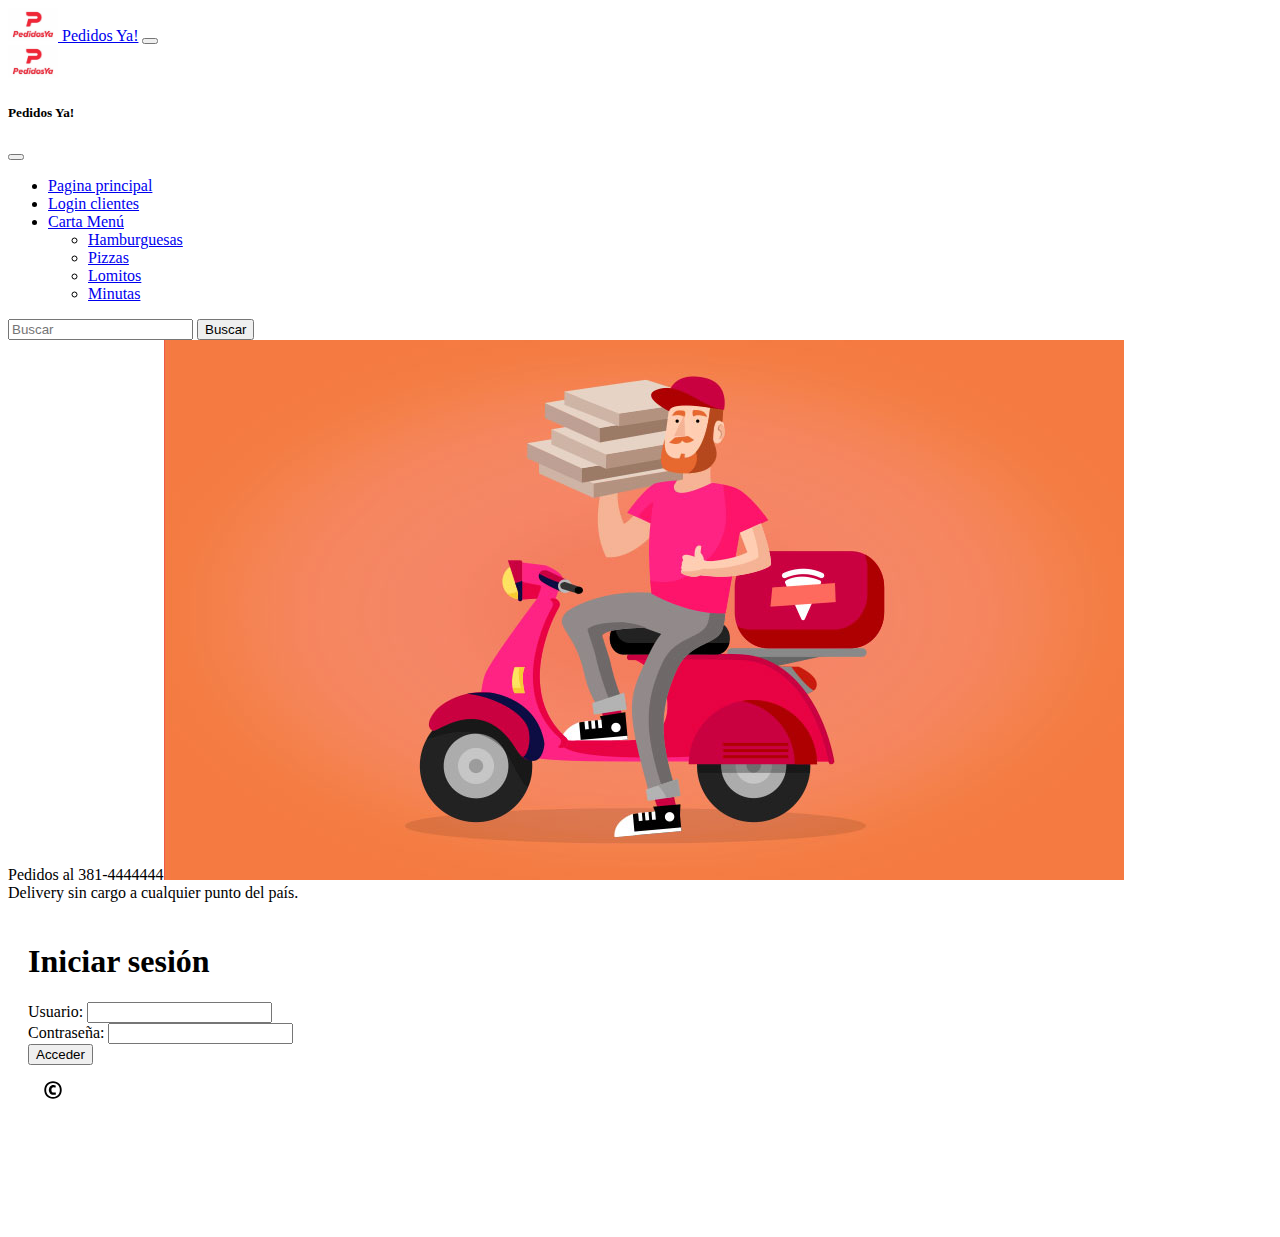
<file: index.html>
<!doctype html>
<html lang="en">

<head>
    <meta charset="utf-8">
    <meta name="viewport" content="width=device-width, initial-scale=1">
    <title>Login Pedidos Ya</title>
    <link href="https://cdn.jsdelivr.net/npm/bootstrap@5.3.2/dist/css/bootstrap.min.css" rel="stylesheet"
        integrity="sha384-T3c6CoIi6uLrA9TneNEoa7RxnatzjcDSCmG1MXxSR1GAsXEV/Dwwykc2MPK8M2HN" crossorigin="anonymous">
    <link rel="stylesheet" href="style.css">
</head>

<body>
    <!--inicio nav-->
  <nav class="navbar navbar-dark bg-dark fixed-top">
    <div class="container-fluid">
      <a class="navbar-brand" href="index.html"><img src="img/logo.jpeg" width="50" alt="logo"> Pedidos Ya!</a>
      <button class="navbar-toggler" type="button" data-bs-toggle="offcanvas" data-bs-target="#offcanvasDarkNavbar"
        aria-controls="offcanvasDarkNavbar" aria-label="Toggle navigation">
        <span class="navbar-toggler-icon"></span>
      </button>
      <div class="offcanvas offcanvas-start text-bg-dark" tabindex="-1" id="offcanvasDarkNavbar"
        aria-labelledby="offcanvasDarkNavbarLabel">
        <div class="offcanvas-header">
          <img src="img/logo.jpeg" width="50" alt="logo">
          <h5 class="offcanvas-title" id="offcanvasDarkNavbarLabel">Pedidos Ya!</h5>
          <button type="button" class="btn-close btn-close-white" data-bs-dismiss="offcanvas"
            aria-label="Close"></button>
        </div>
        <div class="offcanvas-body">
          <ul class="navbar-nav justify-content-end flex-grow-1 pe-3">
            <li class="nav-item">
              <a class="nav-link active" aria-current="page" href="#">Pagina principal</a>
            </li>
            <li class="nav-item">
              <a class="nav-link" href="index.html">Login clientes</a>
            </li>
            <li class="nav-item dropdown">
              <a class="nav-link dropdown-toggle" href="#" role="button" data-bs-toggle="dropdown"
                aria-expanded="false">
                Carta Menú
              </a>
              <ul class="dropdown-menu dropdown-menu-dark">
                <li><a class="dropdown-item" href="#">Hamburguesas</a></li>
                <li><a class="dropdown-item" href="#">Pizzas</a></li>
                <li><a class="dropdown-item" href="#">Lomitos</a></li>
                <li><a class="dropdown-item" href="#">Minutas</a></li>
              </ul>
            </li>
          </ul>
          <form class="d-flex mt-3" role="search">
            <input class="form-control me-2" type="search" placeholder="Buscar" aria-label="Search">
            <button class="btn btn-danger" type="submit">Buscar</button>
          </form>
          <div class="m-2 text-center fw-bold  fs-5"> Pedidos al 381-4444444<img src="img/delivery.jpeg" class="w-100" alt="del"></div>
          <div class="text-center ">Delivery sin cargo a cualquier punto del país.</div>
        </div>
      </div>
    </div>
  </nav>
  <!--fin nav-->

    <!--inicio formulario login-->
    <div class="container m-3 mt-5 login-container">
        <div class="card mx-auto" style="max-width: 400px;">
            <div class="card-body">
                <h1 class="text-center">Iniciar sesión</h1>
                <form id="loginForm">
                    <div class="form-group">
                        <label for="username">Usuario:</label>
                        <input type="text" class="form-control" id="username" name="username" required>
                    </div>

                    <div class="form-group">
                        <label for="password">Contraseña:</label>
                        <input type="password" class="form-control" id="password" name="password" required>
                    </div>

                    <button type="button" class="btn btn-danger btn-block m-2" onclick="login()">Acceder</button>
                </form>
            </div>
        </div>

        <div class="alert alert-success mt-3" role="alert" id="messageContainer" style="display: none;"></div>

        <!--fin formulario login-->

        <!-- Inicio Footer  -->
        <footer class="mt-4 bg-dark">
            <div class="container-fluid ">
            <div class="text-center mb-4">
                <div><img src="img/copyright.svg" alt="copy" width="20">Todos los derechos reservados</div>
                <div>copyright 2023</div>
                <div>Chico, Rodrigo José</div>
                <div>Evans, Ricardo Arturo</div>
                <div>rodrigochico2023@gmail.com</div>
                <div>rickynerd@hotmail.com</div>
            </div>
        </div>

        </footer>
        <!-- Fin Footer  -->

        <script src="script.js"></script>

        <script src="https://cdn.jsdelivr.net/npm/bootstrap@5.3.2/dist/js/bootstrap.bundle.min.js"
            integrity="sha384-C6RzsynM9kWDrMNeT87bh95OGNyZPhcTNXj1NW7RuBCsyN/o0jlpcV8Qyq46cDfL"
            crossorigin="anonymous"></script>
</body>

</html>
</file>
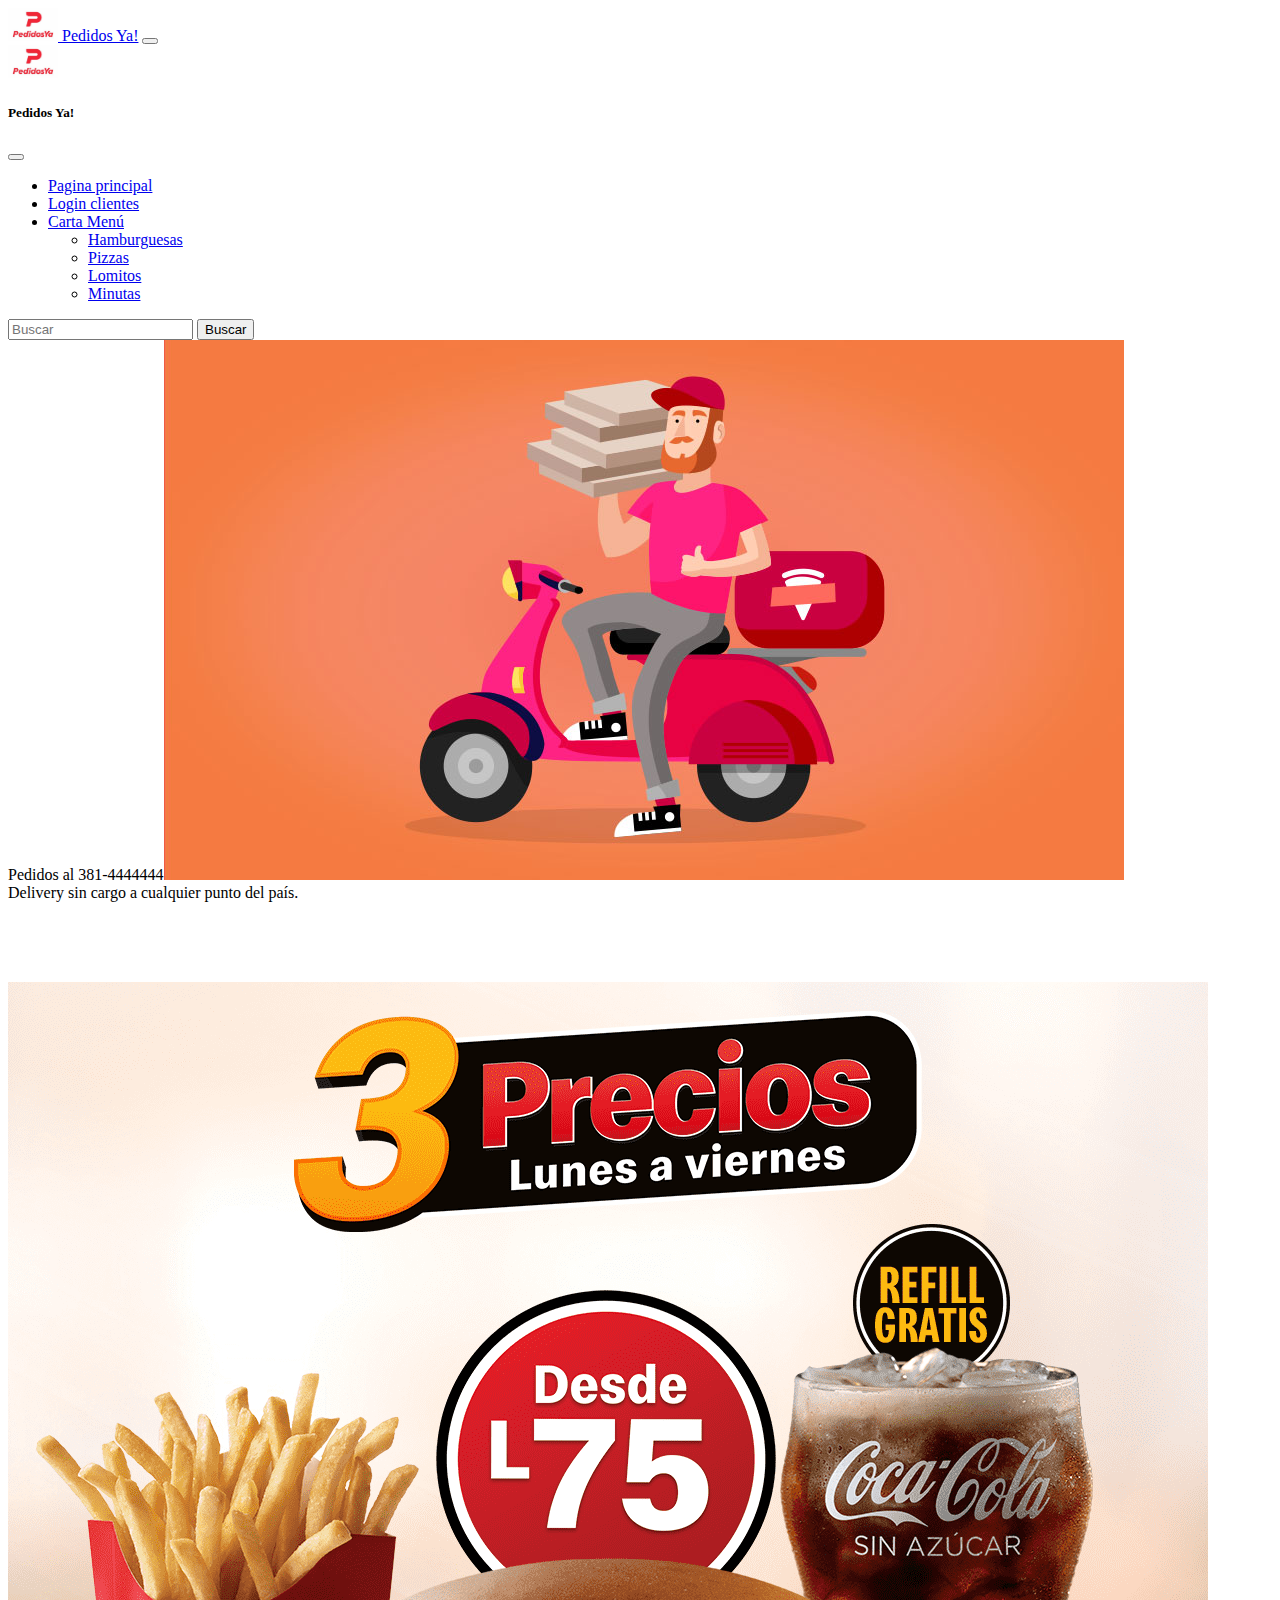
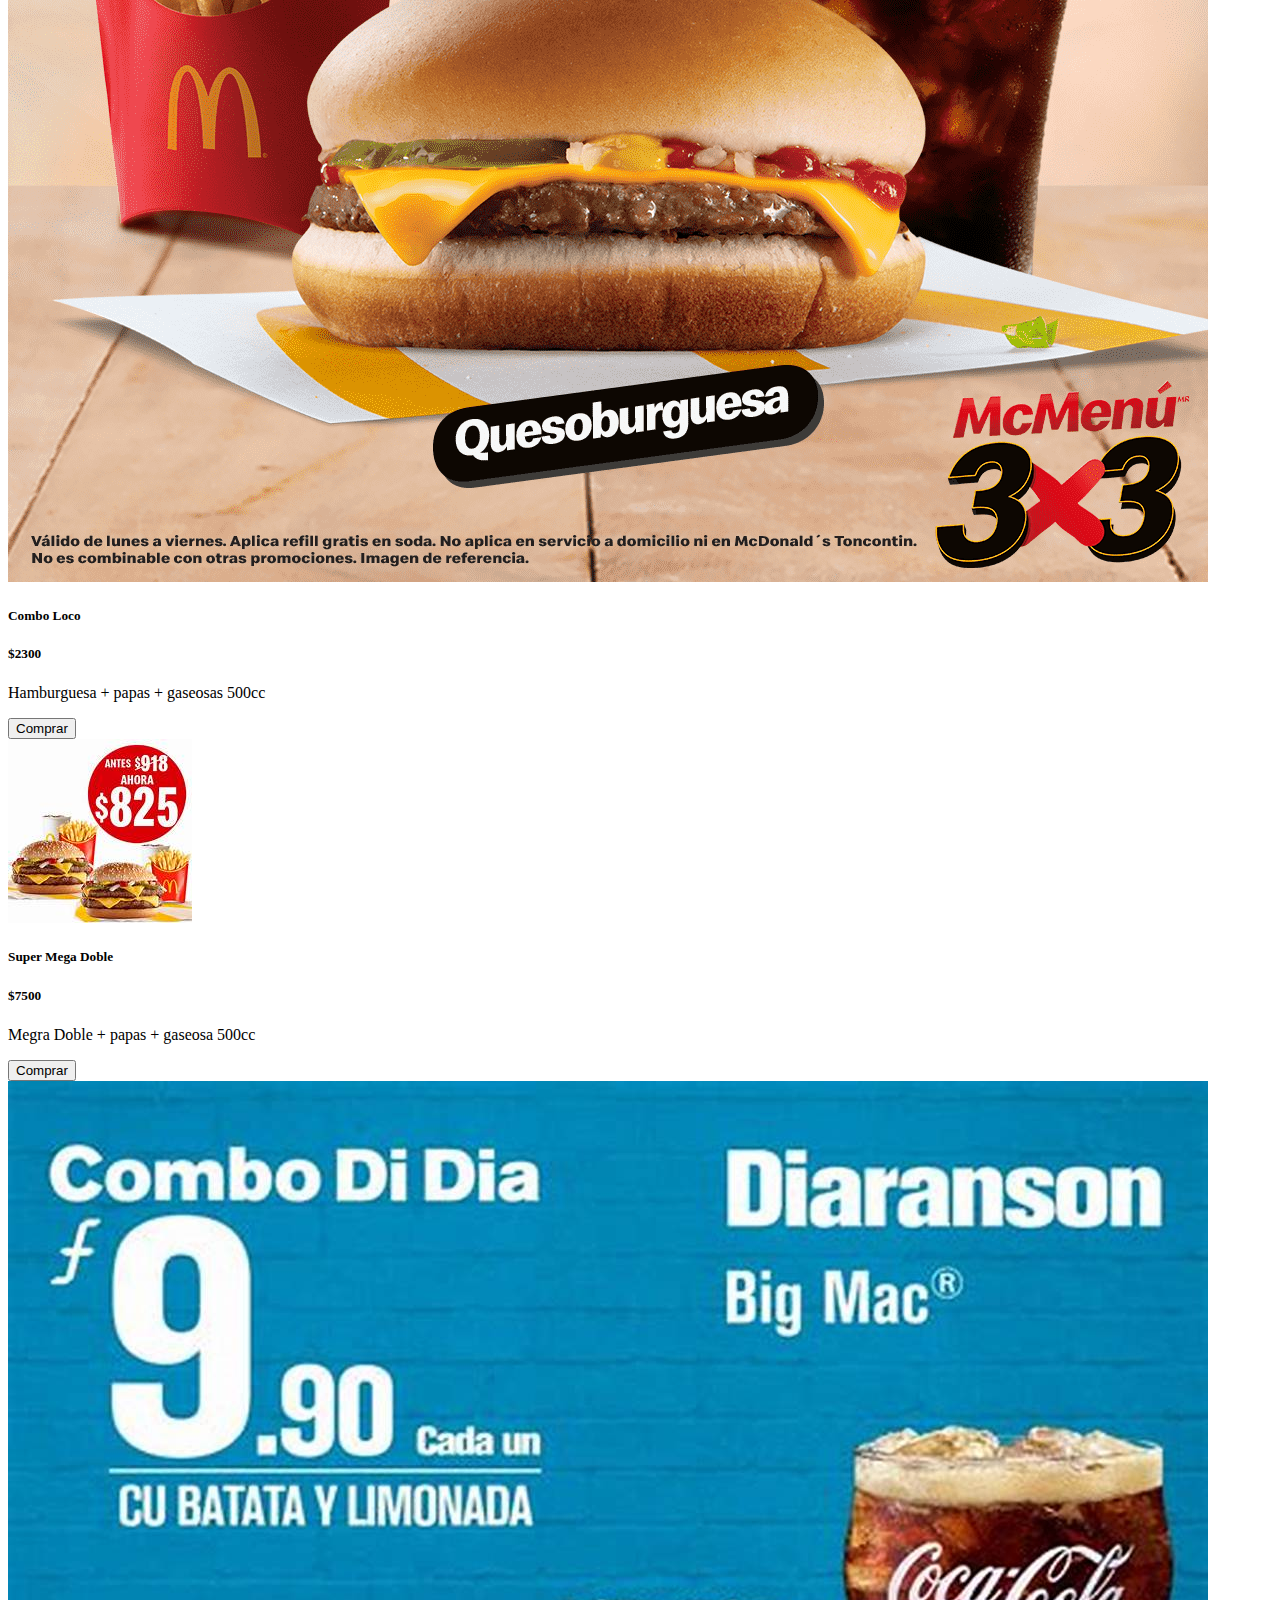
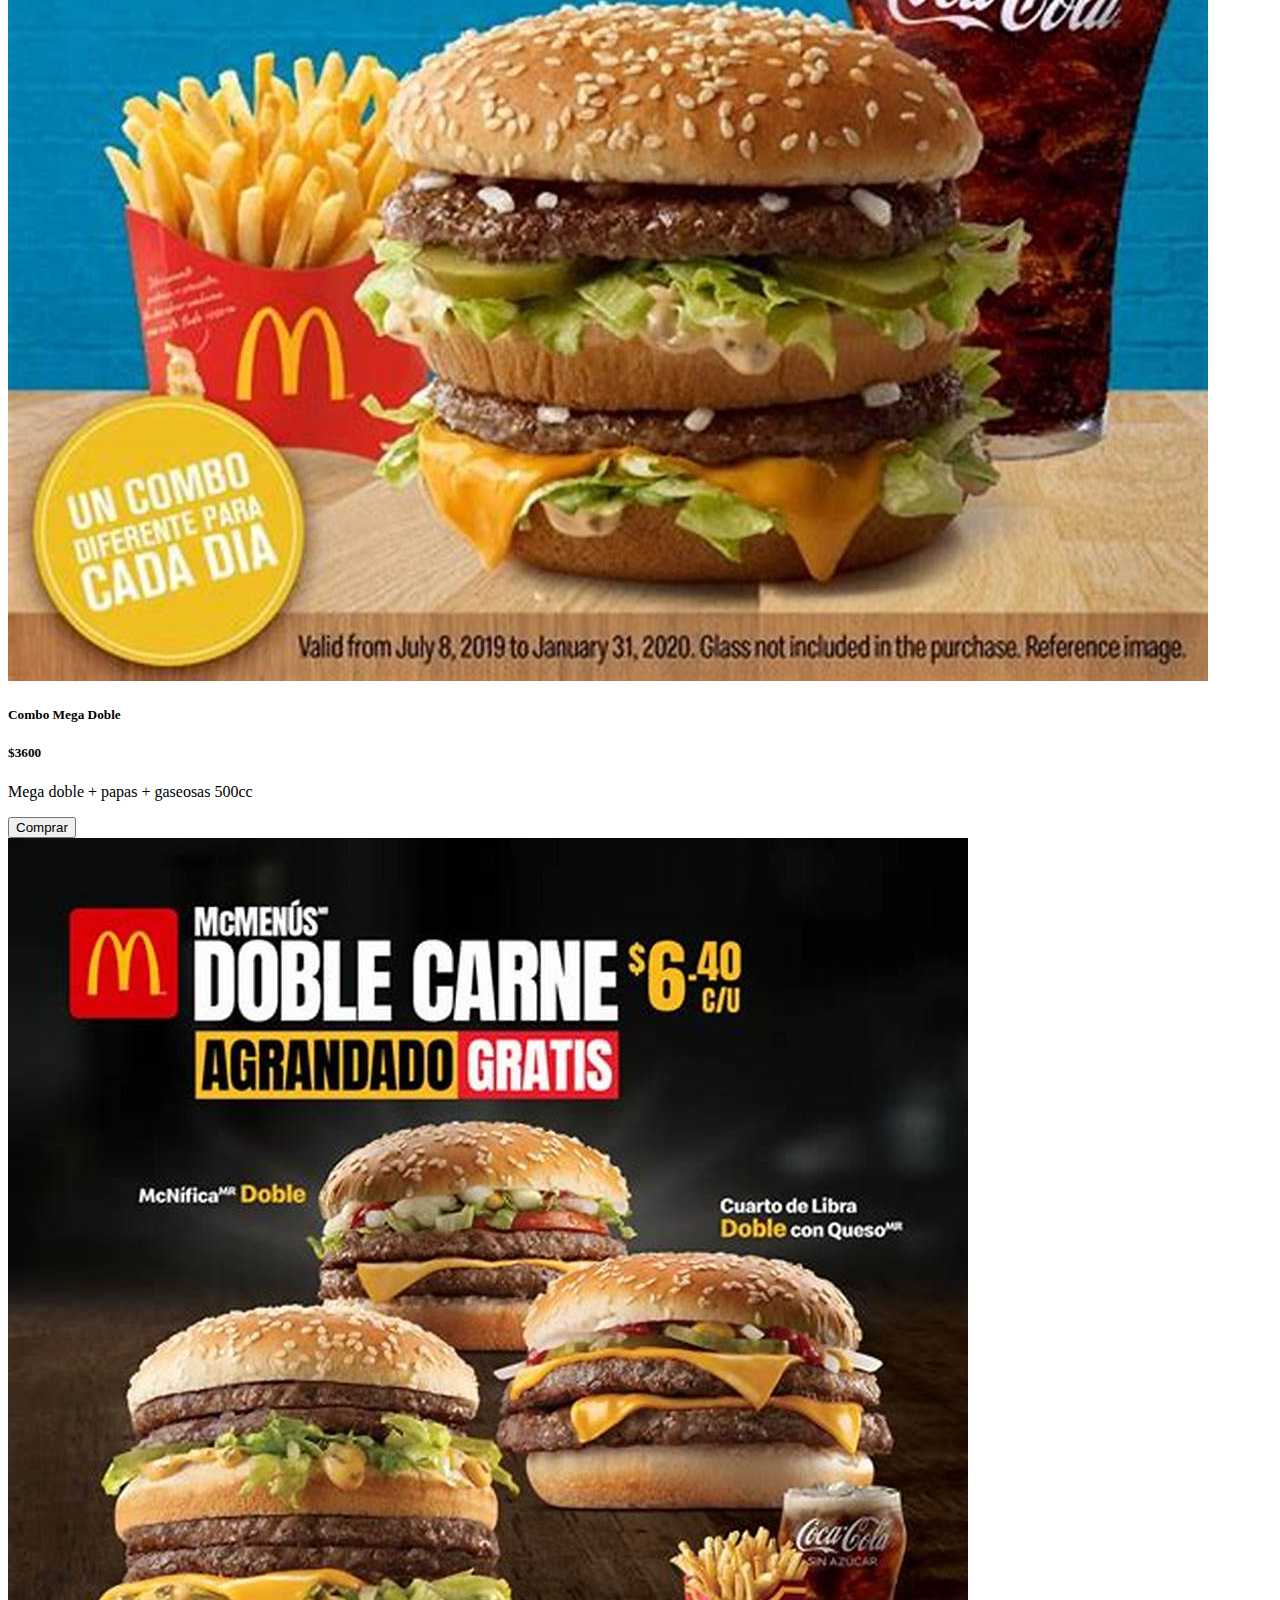
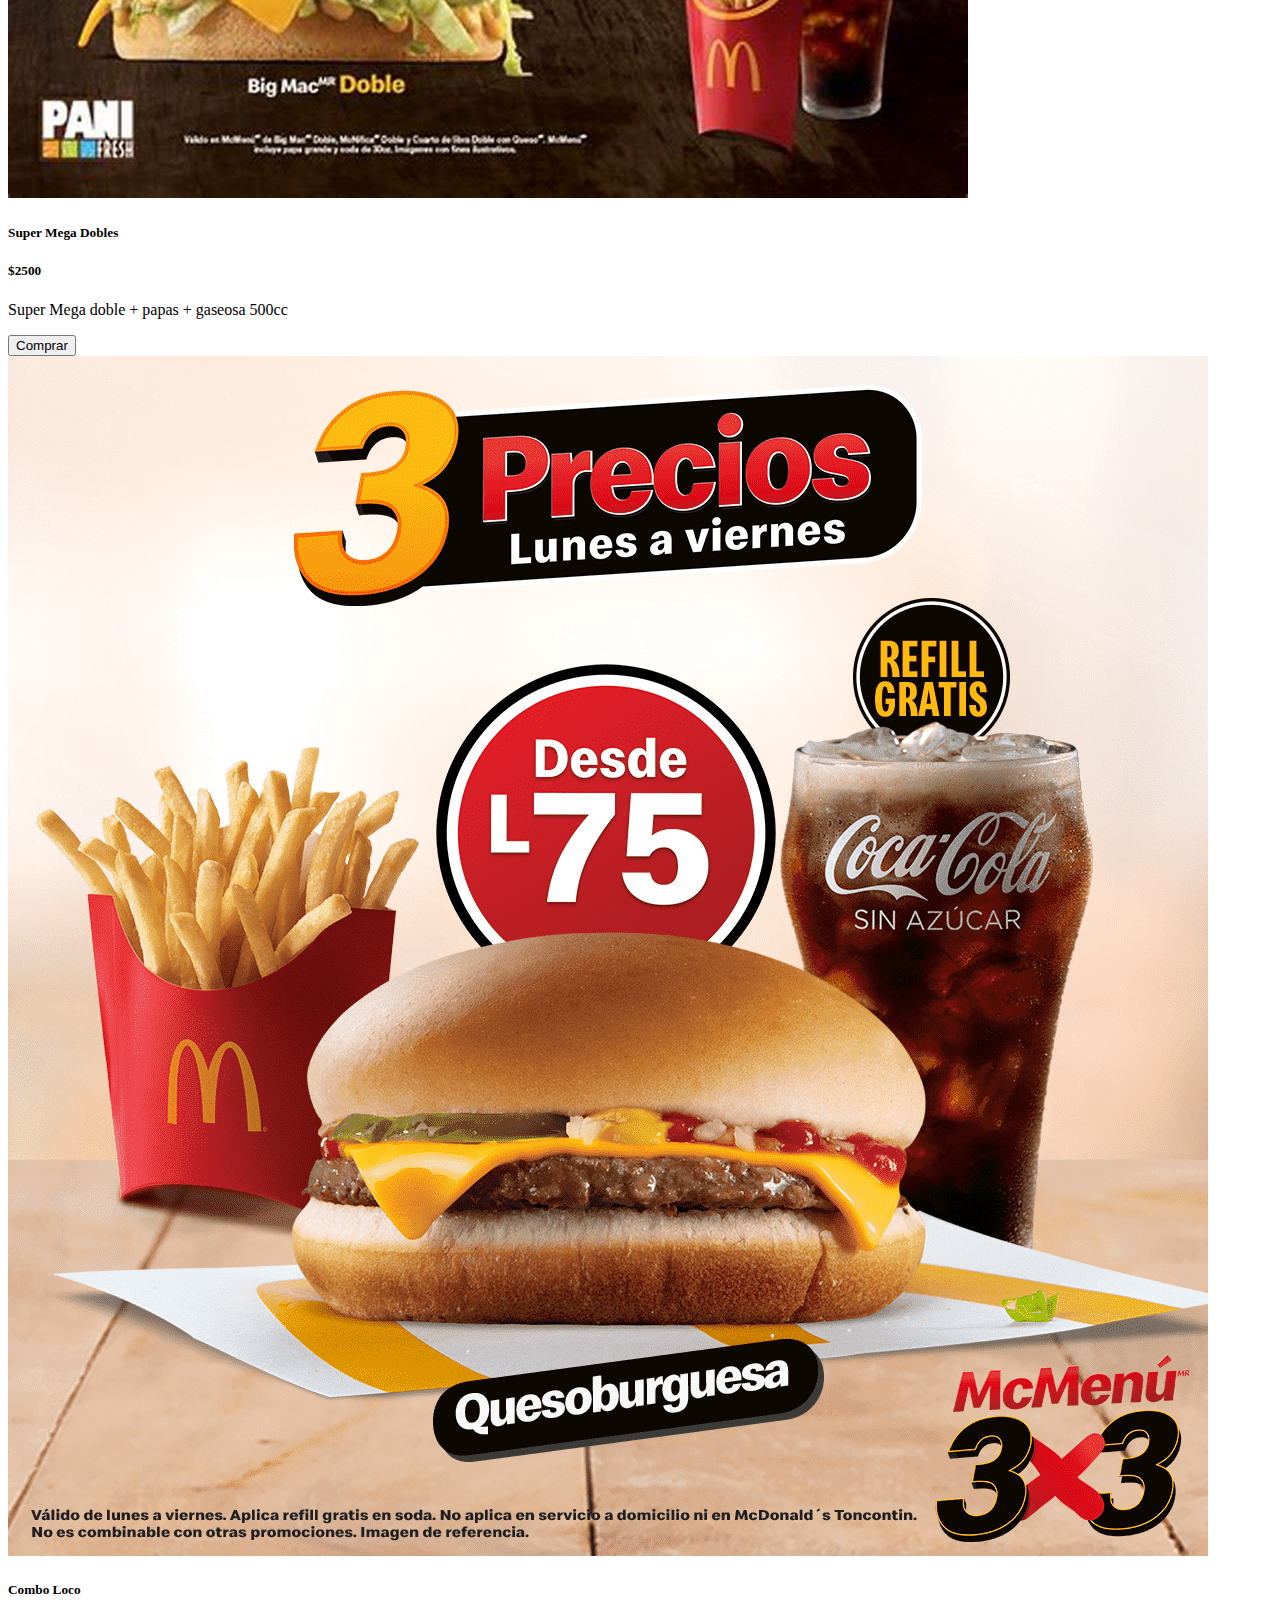
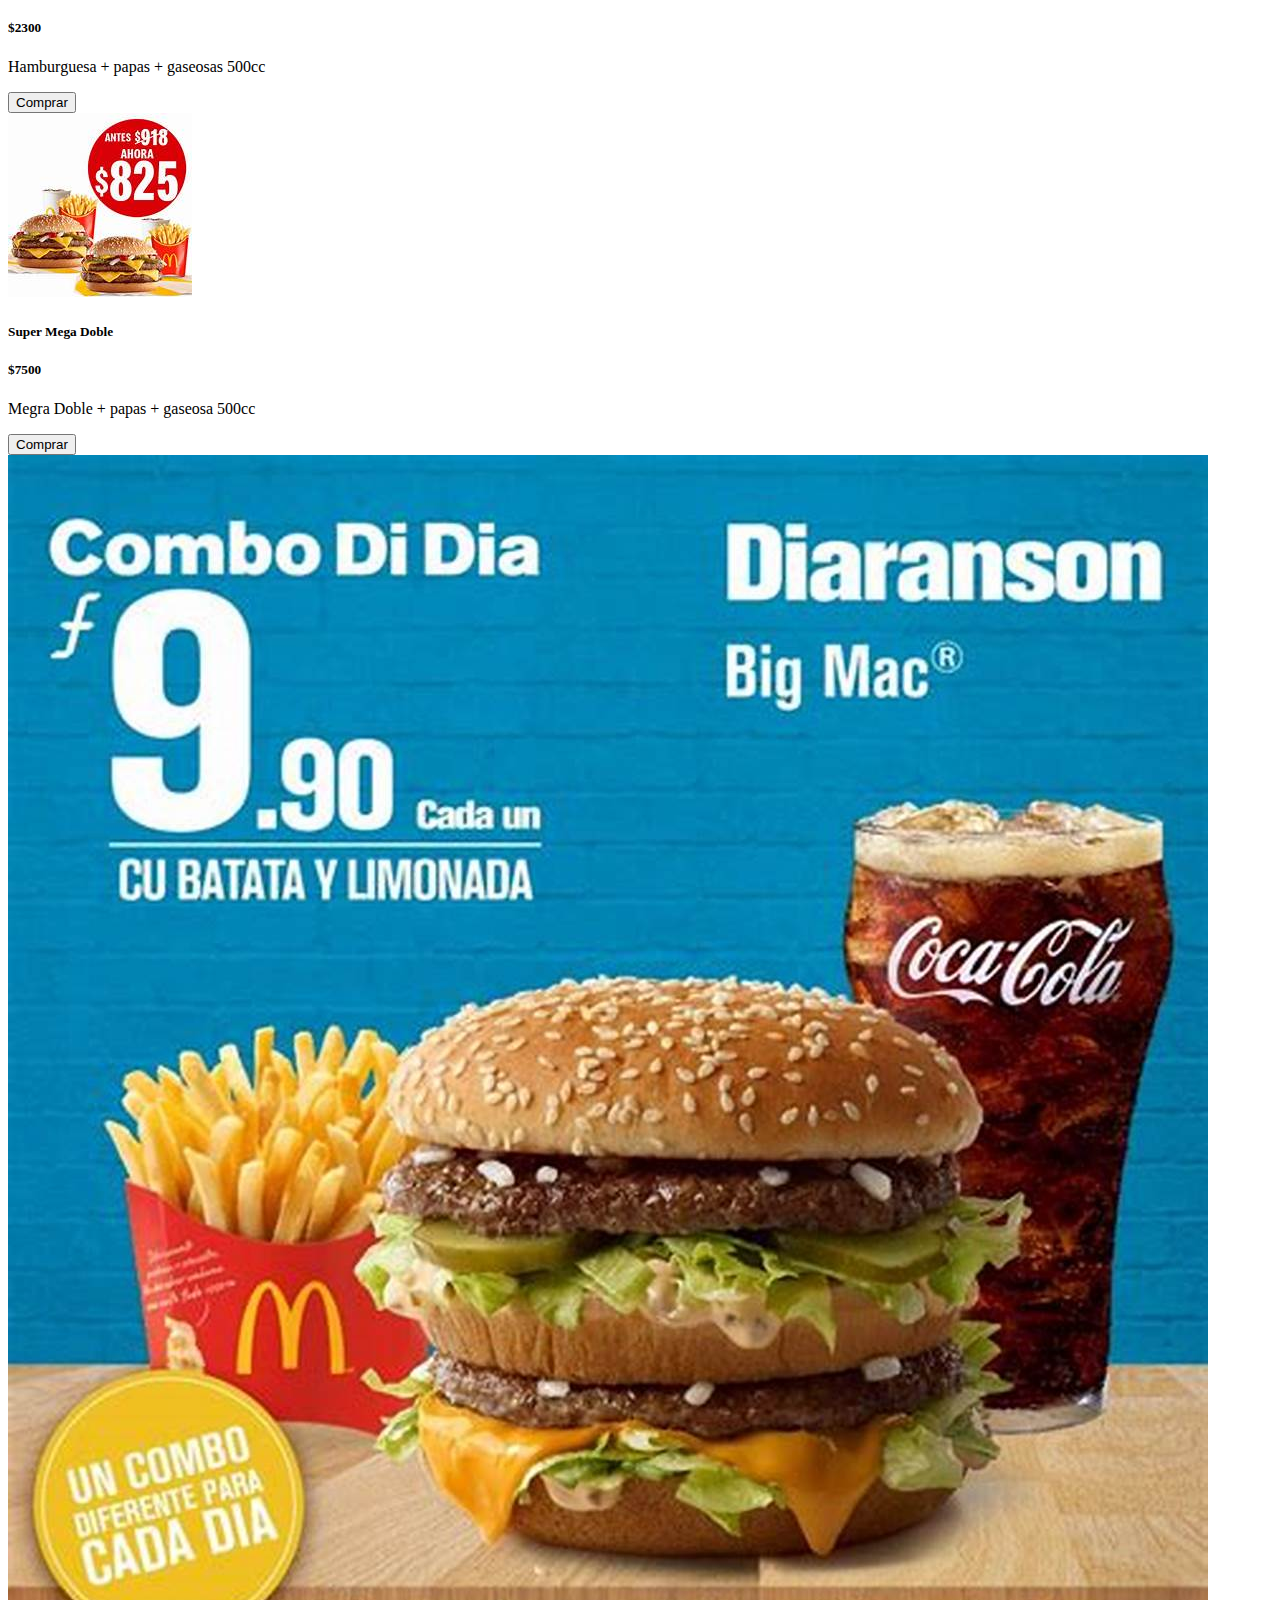
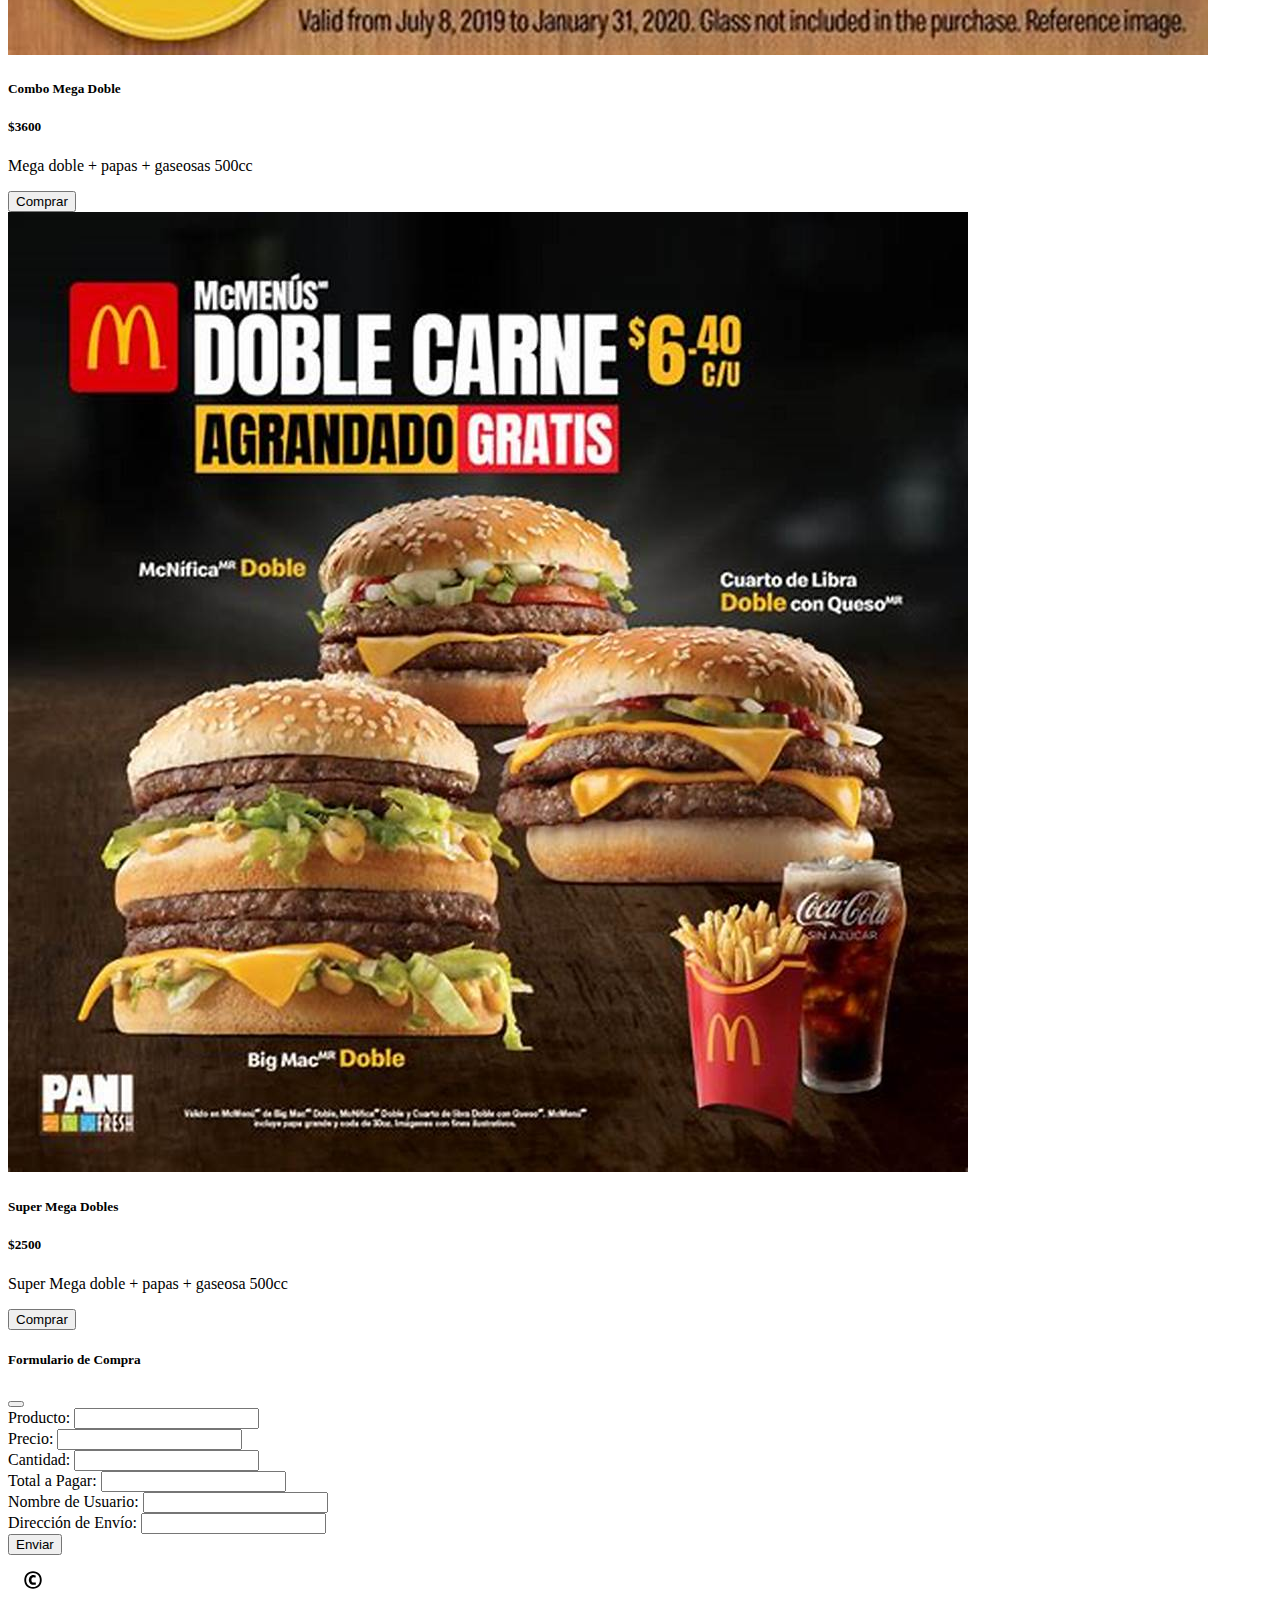
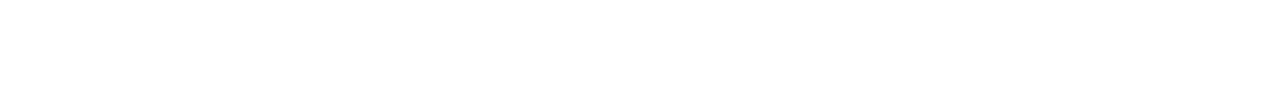
<file: home.html>
<!doctype html>
<html lang="en">

<head>
  <meta charset="utf-8">
  <meta name="viewport" content="width=device-width, initial-scale=1">
  <title>Login Pedidos Ya</title>
  <link href="https://cdn.jsdelivr.net/npm/bootstrap@5.3.2/dist/css/bootstrap.min.css" rel="stylesheet"
    integrity="sha384-T3c6CoIi6uLrA9TneNEoa7RxnatzjcDSCmG1MXxSR1GAsXEV/Dwwykc2MPK8M2HN" crossorigin="anonymous">
  <link rel="stylesheet" href="style.css">
</head>

<body>
  <!--inicio nav-->
  <nav class="navbar navbar-dark bg-dark fixed-top">
    <div class="container-fluid">
      <a class="navbar-brand" href="index.html"><img src="img/logo.jpeg" width="50" alt="logo"> Pedidos Ya!</a>
      <button class="navbar-toggler" type="button" data-bs-toggle="offcanvas" data-bs-target="#offcanvasDarkNavbar"
        aria-controls="offcanvasDarkNavbar" aria-label="Toggle navigation">
        <span class="navbar-toggler-icon"></span>
      </button>
      <div class="offcanvas offcanvas-start text-bg-dark" tabindex="-1" id="offcanvasDarkNavbar"
        aria-labelledby="offcanvasDarkNavbarLabel">
        <div class="offcanvas-header">
          <img src="img/logo.jpeg" width="50" alt="logo">
          <h5 class="offcanvas-title" id="offcanvasDarkNavbarLabel">Pedidos Ya!</h5>
          <button type="button" class="btn-close btn-close-white" data-bs-dismiss="offcanvas"
            aria-label="Close"></button>
        </div>
        <div class="offcanvas-body">
          <ul class="navbar-nav justify-content-end flex-grow-1 pe-3">
            <li class="nav-item">
              <a class="nav-link active" aria-current="page" href="#">Pagina principal</a>
            </li>
            <li class="nav-item">
              <a class="nav-link" href="index.html">Login clientes</a>
            </li>
            <li class="nav-item dropdown">
              <a class="nav-link dropdown-toggle" href="#" role="button" data-bs-toggle="dropdown"
                aria-expanded="false">
                Carta Menú
              </a>
              <ul class="dropdown-menu dropdown-menu-dark">
                <li><a class="dropdown-item" href="#">Hamburguesas</a></li>
                <li><a class="dropdown-item" href="#">Pizzas</a></li>
                <li><a class="dropdown-item" href="#">Lomitos</a></li>
                <li><a class="dropdown-item" href="#">Minutas</a></li>
              </ul>
            </li>
          </ul>
          <form class="d-flex mt-3" role="search">
            <input class="form-control me-2" type="search" placeholder="Buscar" aria-label="Search">
            <button class="btn btn-danger" type="submit">Buscar</button>
          </form>
          <div class="m-2 text-center fw-bold  fs-5"> Pedidos al 381-4444444<img src="img/delivery.jpeg" class="w-100" alt="del"></div>
          <div class="text-center ">Delivery sin cargo a cualquier punto del país.</div>
        </div>
      </div>
    </div>
  </nav>
  <!--fin nav-->

  <!--inicio cards-->
  <div class="container margin-cards">
    <div class="row m-4 ">
      <div class="col-md-3 mb-3">
        <div class="card">
          <img src="img/menu1.png" class="card-img-top img-fluid mx-auto" alt="Imagen del producto">
          <div class="card-body">
            <h5 class="card-title text-center ">Combo Loco</h5>
            <h5 class="card-title text-center fw-bold">$2300</h5>
            <p class="card-text text-center">Hamburguesa + papas + gaseosas 500cc</p>
            <button class="btn btn-danger fs-6 d-block mx-auto" data-bs-toggle="modal" data-bs-target="#exampleModal"
              data-product="Combo Loco" data-price="2300" data-quantity="1">
              Comprar
            </button>
          </div>
        </div>
      </div>
      <div class="col-md-3 mb-3">
        <div class="card">
          <img src="img/menu2.jpeg" class="card-img-top img-fluid mx-auto" alt="Imagen del producto">
          <div class="card-body">
            <h5 class="card-title text-center">Super Mega Doble</h5>
            <h5 class="card-title text-center fw-bold">$7500</h5>
            <p class="card-text text-center">Megra Doble + papas + gaseosa 500cc</p>
            <button class="btn btn-danger fs-6 d-block mx-auto" data-bs-toggle="modal" data-bs-target="#exampleModal"
              data-product="Super Mega Doble" data-price="7500" data-quantity="1">
              Comprar
            </button>
          </div>
        </div>
      </div>
      <div class="col-md-3 mb-3">
        <div class="card">
          <img src="img/menu3.jpeg" class="card-img-top img-fluid mx-auto" alt="Imagen del producto">
          <div class="card-body">
            <h5 class="card-title text-center">Combo Mega Doble</h5>
            <h5 class="card-title text-center fw-bold">$3600</h5>
            <p class="card-text text-center">Mega doble + papas + gaseosas 500cc</p>
            <button class="btn btn-danger fs-6 d-block mx-auto" data-bs-toggle="modal" data-bs-target="#exampleModal"
              data-product="Combo Mega Doble" data-price="3600" data-quantity="1">
              Comprar
            </button>
          </div>
        </div>
      </div>
      <div class="col-md-3 mb-3">
        <div class="card">
          <img src="img/menu4.jpeg" class="card-img-top img-fluid mx-auto" alt="Imagen del producto">
          <div class="card-body">
            <h5 class="card-title text-center">Super Mega Dobles</h5>
            <h5 class="card-title text-center fw-bold">$2500</h5>
            <p class="card-text text-center">Super Mega doble + papas + gaseosa 500cc</p>
            <button class="btn btn-danger fs-6 d-block mx-auto" data-bs-toggle="modal" data-bs-target="#exampleModal"
              data-product="Super Mega Doble" data-price="2500" data-quantity="1">
              Comprar
            </button>
          </div>
        </div>
      </div>
      <div class="col-md-3 mb-3">
        <div class="card">
          <img src="img/menu1.png" class="card-img-top img-fluid mx-auto" alt="Imagen del producto">
          <div class="card-body">
            <h5 class="card-title text-center">Combo Loco</h5>
            <h5 class="card-title text-center fw-bold">$2300</h5>
            <p class="card-text text-center">Hamburguesa + papas + gaseosas 500cc</p>
            <button class="btn btn-danger fs-6 d-block mx-auto" data-bs-toggle="modal" data-bs-target="#exampleModal"
              data-product="Combo Loco" data-price="2300" data-quantity="1">
              Comprar
            </button>
          </div>
        </div>
      </div>
      <div class="col-md-3 mb-3">
        <div class="card">
          <img src="img/menu2.jpeg" class="card-img-top img-fluid mx-auto" alt="Imagen del producto">
          <div class="card-body">
            <h5 class="card-title text-center">Super Mega Doble</h5>
            <h5 class="card-title text-center fw-bold">$7500</h5>
            <p class="card-text text-center">Megra Doble + papas + gaseosa 500cc</p>
            <button class="btn btn-danger fs-6 d-block mx-auto" data-bs-toggle="modal" data-bs-target="#exampleModal"
              data-product="Super Mega Doble" data-price="7500" data-quantity="1">
              Comprar
            </button>
          </div>
        </div>
      </div>
      <div class="col-md-3 mb-3">
        <div class="card">
          <img src="img/menu3.jpeg" class="card-img-top img-fluid mx-auto" alt="Imagen del producto">
          <div class="card-body">
            <h5 class="card-title text-center">Combo Mega Doble</h5>
            <h5 class="card-title text-center fw-bold">$3600</h5>
            <p class="card-text text-center">Mega doble + papas + gaseosas 500cc</p>
            <button class="btn btn-danger fs-6 d-block mx-auto" data-bs-toggle="modal" data-bs-target="#exampleModal"
              data-product="Combo Mega Doble" data-price="3600" data-quantity="1">
              Comprar
            </button>
          </div>
        </div>
      </div>
      <div class="col-md-3 mb-3">
        <div class="card">
          <img src="img/menu4.jpeg" class="card-img-top img-fluid mx-auto" alt="Imagen del producto">
          <div class="card-body">
            <h5 class="card-title text-center">Super Mega Dobles</h5>
            <h5 class="card-title text-center fw-bold">$2500</h5>
            <p class="card-text text-center">Super Mega doble + papas + gaseosa 500cc</p>
            <button class="btn btn-danger fs-6 d-block mx-auto" data-bs-toggle="modal" data-bs-target="#exampleModal"
              data-product="Super Mega Dobles" data-price="2500" data-quantity="1">
              Comprar
            </button>
          </div>
        </div>
      </div>
    </div>
  </div>

  <!--fin cards-->

  <!-- Modal -->
  <div class="modal fade" id="exampleModal" tabindex="-1" aria-labelledby="exampleModalLabel" aria-hidden="true">
    <div class="modal-dialog">
      <div class="modal-content">
        <div class="modal-header">
          <h5 class="modal-title" id="exampleModalLabel">Formulario de Compra</h5>
          <button type="button" class="btn-close" data-bs-dismiss="modal" aria-label="Close"></button>
        </div>
        <div class="modal-body">
          <!-- Ahora el modal contiene un formulario prellenado con información del producto -->
          <form id="purchaseForm">
            <div class="mb-3">
              <label for="product" class="form-label fw-bold">Producto:</label>
              <input type="text" class="form-control" id="product" name="product" readonly>
            </div>
            <div class="mb-3">
              <label for="price" class="form-label fw-bold">Precio:</label>
              <input type="text" class="form-control" id="price" name="price" readonly>
            </div>
            <div class="mb-3">
              <label for="quantity" class="form-label fw-bold">Cantidad:</label>
              <input type="number" class="form-control" id="quantity" name="quantity" required oninput="updateTotal()">
            </div>
            <div class="mb-3">
              <label for="total" class="form-label fw-bold">Total a Pagar:</label>
              <input type="text" class="form-control" id="total" name="total" readonly>
            </div>
            <div class="mb-3">
              <label for="username" class="form-label fw-bold">Nombre de Usuario:</label>
              <input type="text" class="form-control" id="username" name="username" required>
            </div>
            <div class="mb-3">
              <label for="address" class="form-label fw-bold">Dirección de Envío:</label>
              <input type="text" class="form-control" id="address" name="address" required>
            </div>
            <button type="button" class="btn btn-danger fs-6 d-block mx-auto" onclick="submitForm()">Enviar</button>
          </form>
        </div>
      </div>
    </div>
  </div>

  <!-- Inicio Footer  -->
  <footer class="mt-4 bg-dark">
    <div class="container-fluid ">
      <div class="text-center mb-4">
        <div><img src="img/copyright.svg" alt="copy" width="20">Todos los derechos reservados</div>
        <div>copyright 2023</div>
        <div>Chico, Rodrigo José</div>
        <div>Evans, Ricardo Arturo</div>
        <div>rodrigochico2023@gmail.com</div>
        <div>rickynerd@hotmail.com</div>
      </div>
    </div>

  </footer>
  <!-- Fin Footer  -->





  <script src="script.js"></script>

  <script src="https://cdn.jsdelivr.net/npm/bootstrap@5.3.2/dist/js/bootstrap.bundle.min.js"
    integrity="sha384-C6RzsynM9kWDrMNeT87bh95OGNyZPhcTNXj1NW7RuBCsyN/o0jlpcV8Qyq46cDfL"
    crossorigin="anonymous"></script>
</body>

</html>
</file>
<file: style.css>
footer {
    width: 100%; /* O el ancho que desees, por ejemplo, 90% */
    padding: 15px; /* Ajusta el relleno según tus preferencias */
    box-sizing: border-box; /* Asegura que el relleno no afecte el tamaño total del elemento */
     /* Cambia el color de fondo según tus preferencias */
    color: white; /* Cambia el color del texto según tus preferencias */
}



.login-container {
    background-color: #fff;
    padding: 20px;
}

.margin-cards{
    margin-top: 80px;

}

.message-container {
    display: none;
    background-color: red;
    color:white;
    text-align: center;
    padding: 10px;
    margin-top: 10px;
    border-radius: 5px;
}
</file>
